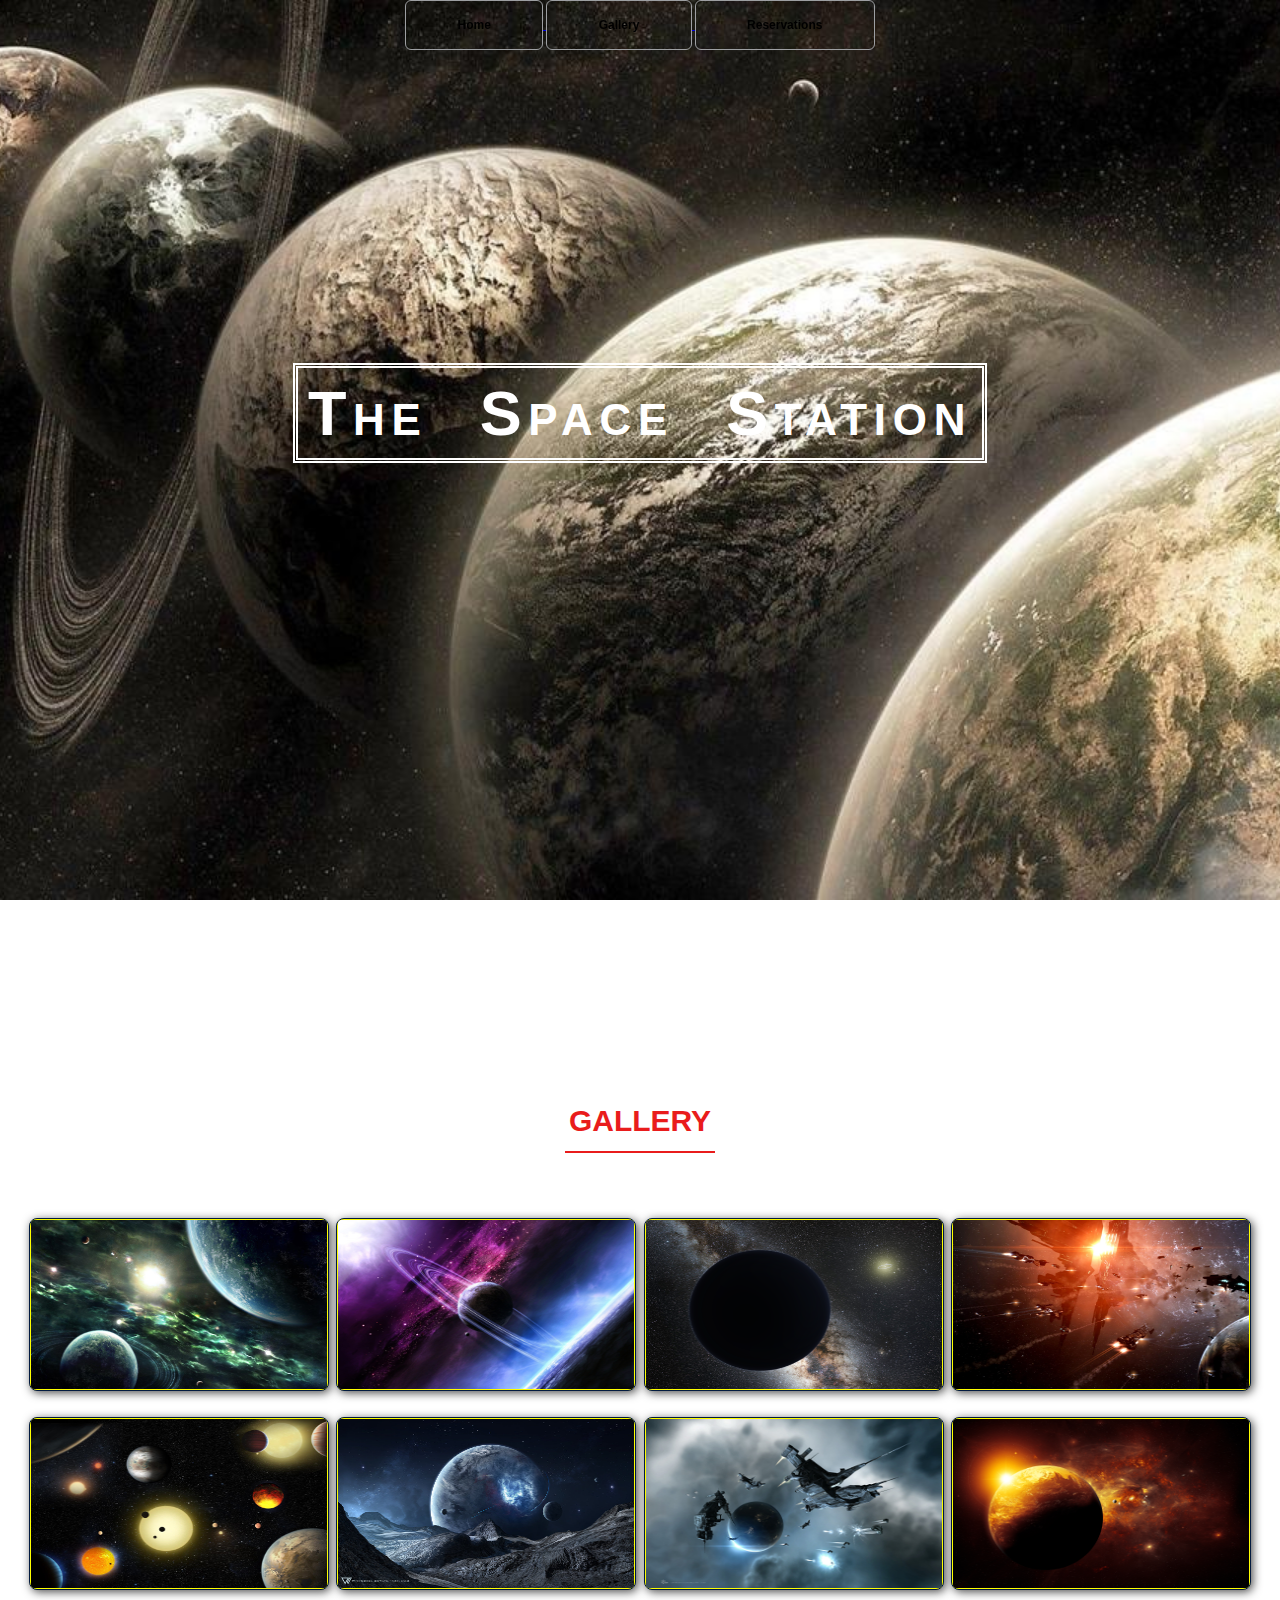
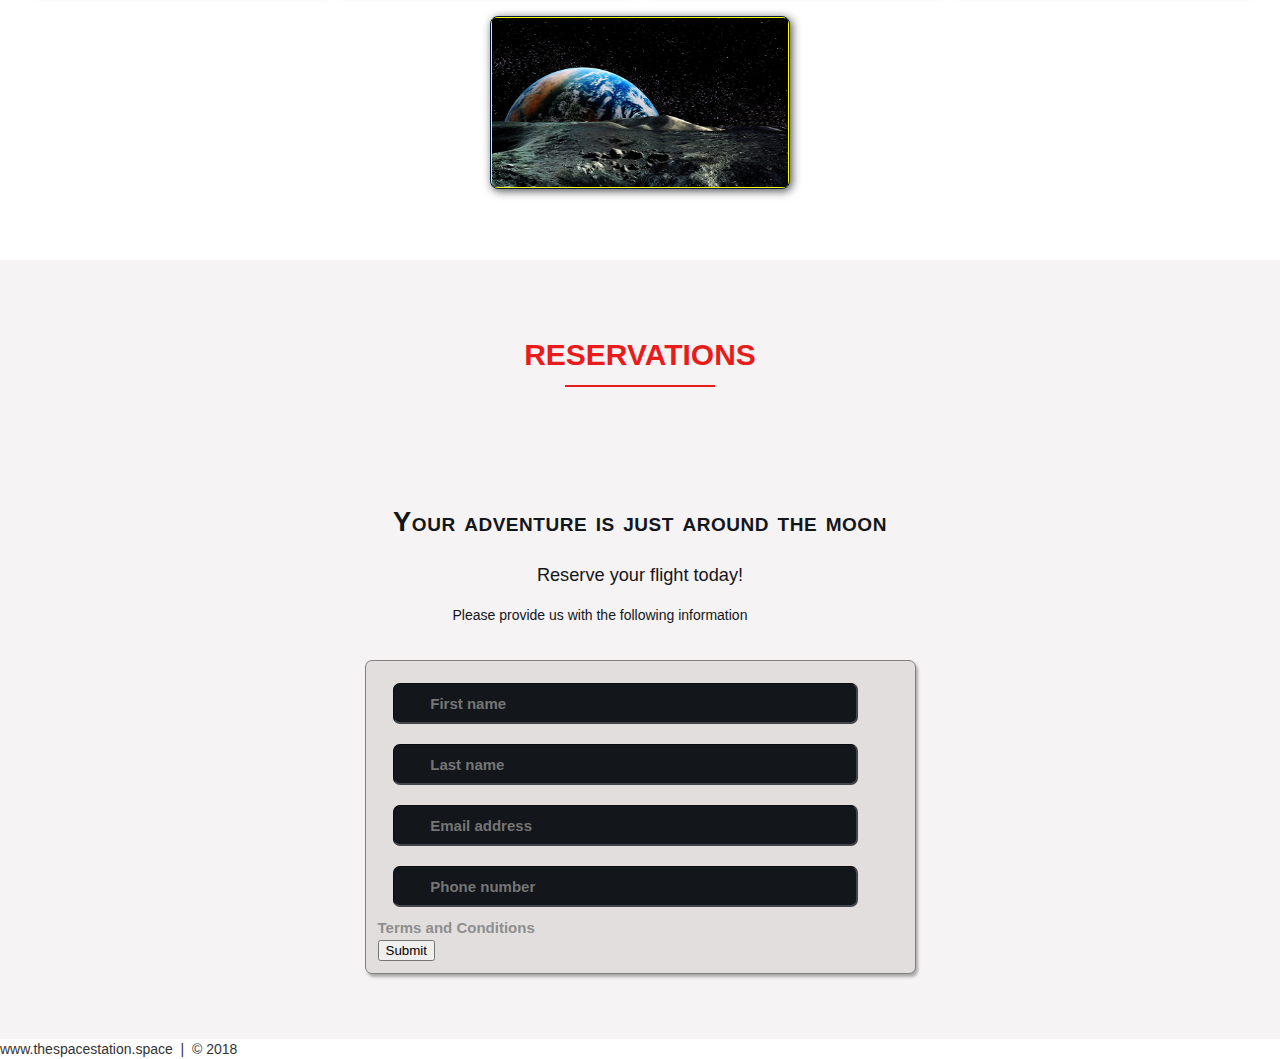
<file: SpaceResortGuidedProject/index.html>
<!DOCTYPE html>
<html lang="en">
	<head>
		<meta charset="utf-8">
		<title> Tech Academy Final Project </title>
		<link rel="stylesheet" href="./css/shared.css">
		<link rel="stylesheet" href="./css/animation.css">
	</head>
	<body>
		
		<!-- NAV Menu -->
		<div class="wrap">
				<div class="menu-container">
					<ul class="menu">
						<a href="#home"> <li>Home</li> </a>
						<a href="#gallery"> <li>Gallery</li> </a>
						<a href="#contact"> <li>Reservations</li> </a>
					</ul>
				</div>
		</div>
		<!-- End NAV menu -->
	
		
		<!-- Home -->
		<div id="home">
			<div class="container">
				<div class="text-center">
					<span class="head-main">The Space Station</span>
				</div>
			</div>
		</div>
		<!-- End home -->
		
		<!-- Gallery -->
		<section id="gallery">
			<div class="container">
				<h1>Gallery</h1>
				<div class="flex-container">
					<!-- Photo Container 1 -->
					<div class="photo-container">
						<div class="photo">
							<img src="./images/thumb/thumbnail_1.png" alt=""></img>
							<div class="photo-overlay">
								<h3 class="white-head">Click to Enlarge</h3>
								<p>This one is not for sale</p>
							</div>
						</div>
					</div>
					<!-- End photo container 1 -->
					
					<!-- Photo Container 2 -->
					<div class="photo-container">
						<div class="photo">
							<img src="./images/thumb/thumbnail_2.png" alt=""></img>
							<div class="photo-overlay">
								<h3 class="white-head">Click to Enlarge</h3>
								<p>This one is not for sale</p>
							</div>
						</div>
					</div>
					<!-- End photo container 2 -->
					
					<!-- Photo Container 3 -->
					<div class="photo-container">
						<div class="photo">
							<img src="./images/thumb/thumbnail_3.png" alt=""></img>
							<div class="photo-overlay">
								<h3 class="white-head">Click to Enlarge</h3>
								<p>This one is not for sale</p>
							</div>
						</div>
					</div>
					<!-- End photo container 3 -->
					
					<!-- Photo Container 4 -->
					<div class="photo-container">
						<div class="photo">
							<img src="./images/thumb/thumbnail_4.png" alt=""></img>
							<div class="photo-overlay">
								<h3 class="white-head">Click to Enlarge</h3>
								<p>This one is not for sale</p>
							</div>
						</div>
					</div>
					<!-- End photo container 4 -->
					
					<!-- Photo Container 5 -->
					<div class="photo-container">
						<div class="photo">
							<img src="./images/thumb/thumbnail_5.png" alt=""></img>
							<div class="photo-overlay">
								<h3 class="white-head">Click to Enlarge</h3>
								<p>This one is not for sale</p>
							</div>
						</div>
					</div>
					<!-- End photo container 5 -->
					
					<!-- Photo Container 6 -->
					<div class="photo-container">
						<div class="photo">
							<img src="./images/thumb/thumbnail_6.png" alt=""></img>
							<div class="photo-overlay">
								<h3 class="white-head">Click to Enlarge</h3>
								<p>This one is not for sale</p>
							</div>
						</div>
					</div>
					<!-- End photo container 6 -->
					
					<!-- Photo Container 7 -->
					<div class="photo-container">
						<div class="photo">
							<img src="./images/thumb/thumbnail_7.png" alt=""></img>
							<div class="photo-overlay">
								<h3 class="white-head">Click to Enlarge</h3>
								<p>This one is not for sale</p>
							</div>
						</div>
					</div>
					<!-- End photo container 7 -->
					
					<!-- Photo Container 8 -->
					<div class="photo-container">
						<div class="photo">
							<img src="./images/thumb/thumbnail_8.png" alt=""></img>
							<div class="photo-overlay">
								<h3 class="white-head">Click to Enlarge</h3>
								<p>This one is not for sale</p>
							</div>
						</div>
					</div>
					<!-- End photo container 8 -->
					
					<!-- Photo Container 9 -->
					<div class="photo-container">
						<div class="photo">
							<img src="./images/thumb/thumbnail_9.png" alt=""></img>
							<div class="photo-overlay">
								<h3 class="white-head">Click to Enlarge</h3>
								<p>This one is not for sale</p>
							</div>
						</div>
					</div>
					<!-- End photo container 9 -->
				</div>
			</div>
		</section>
		<!-- End Gallery -->
		
		<!-- RSVP -->
		<section id="contact">
			<div class="container">
				<div class="heading-padding">
					<h1 class="heading-padding">Reservations</h1>
					<div class="reservation">
						<h2>
							<span>Your adventure is just around the moon</span>
							<br/> Reserve your flight today! 
						</h2>
						<p class="rsvp-text"> Please provide us with the following information
						</p>
						<div class="form-rsvp">
							<form action="" method="post">
								<input class="rsvp" type="text" value="" placeholder="First name"> </input>
								<input class="rsvp" type="text" value="" placeholder="Last name"> </input>
								<input class="rsvp" type="text" value="" placeholder="Email address"> </input>
								<input class="rsvp" type="text" value="" placeholder="Phone number"> </input>
								<div class="form-spacer"> 
									<label class="terms">Terms and Conditions</label>
								</div>
								<div class="Submit">
									<input type="submit" value="Submit"></input>
								</div>
							</form>
						</div>
					</div>
					
					
				</div>
			</div>
		</section>
		<!-- End RSVP -->
		
		<!-- Footer -->
		<div id="footer">
			www.thespacestation.space &nbsp;|&nbsp; &copy; 2018
		</div>
		<!-- End footer -->
		
	</body>
</html>
</file>
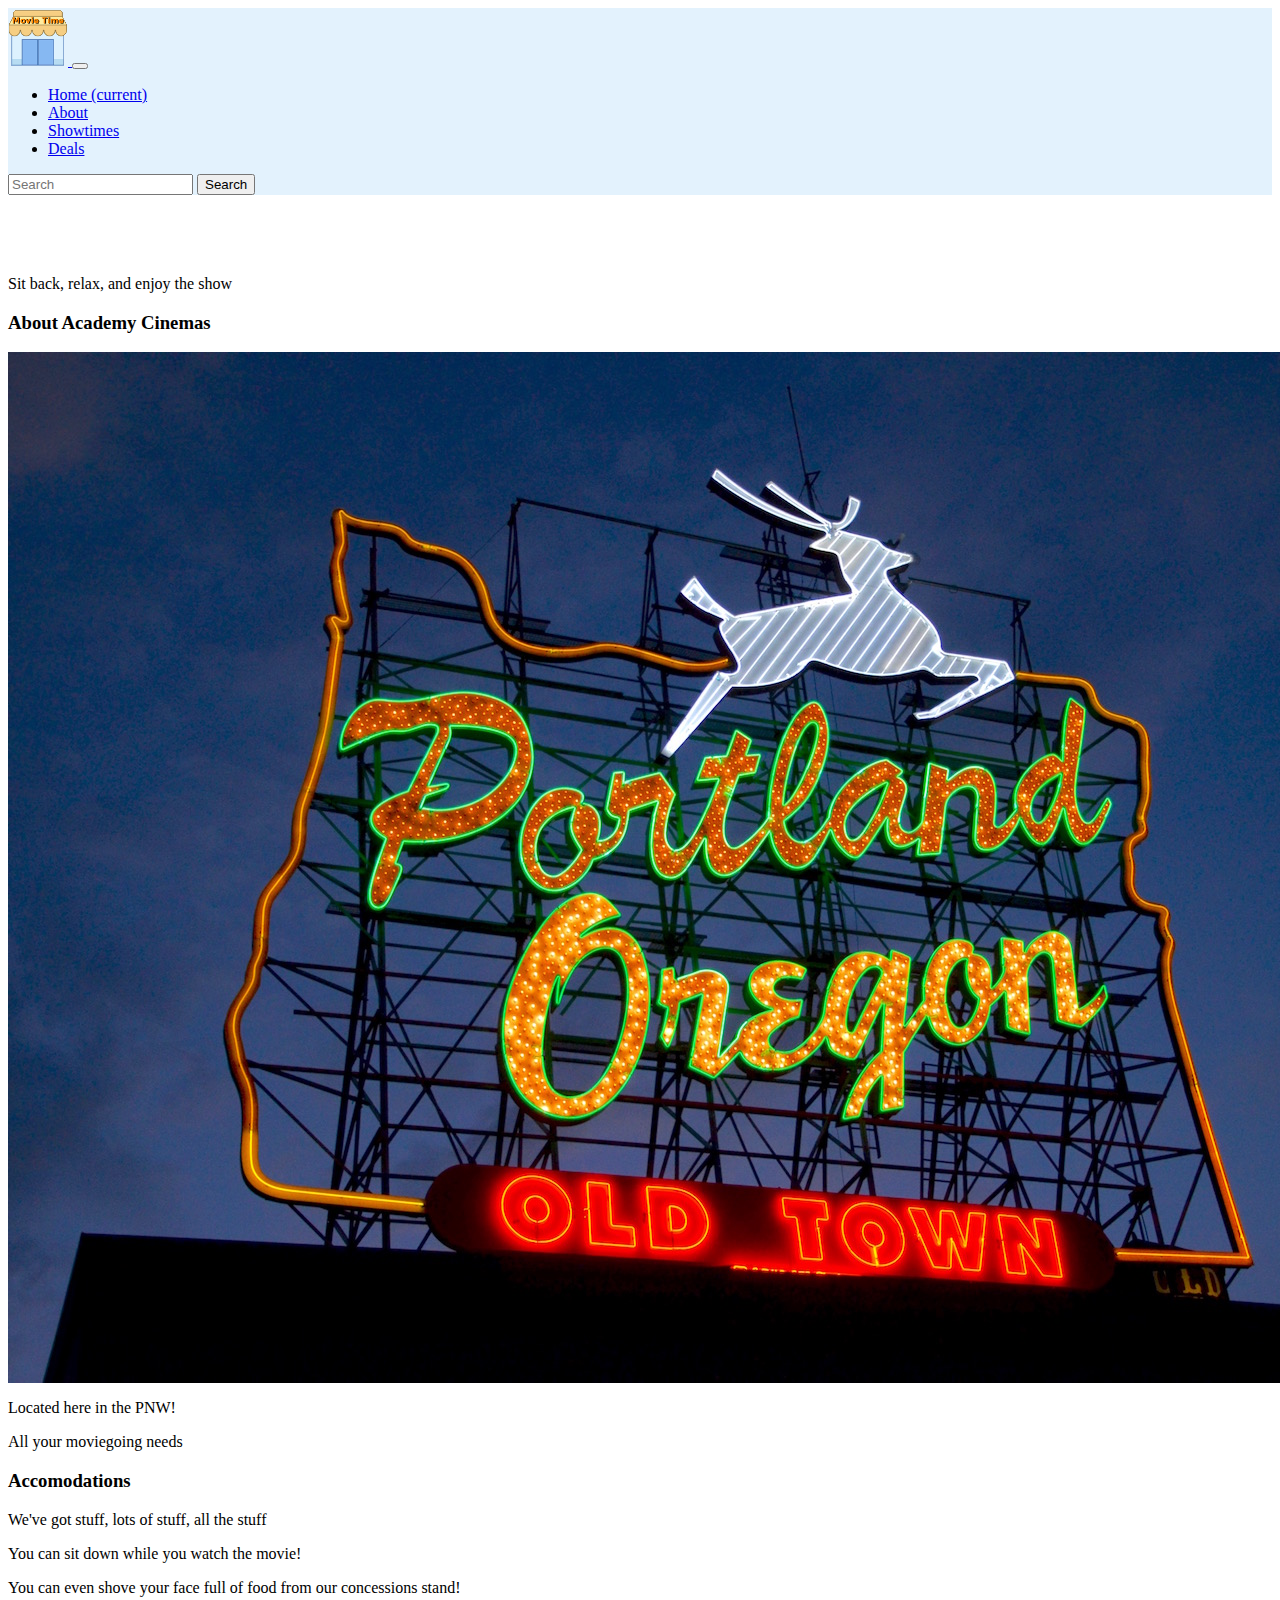
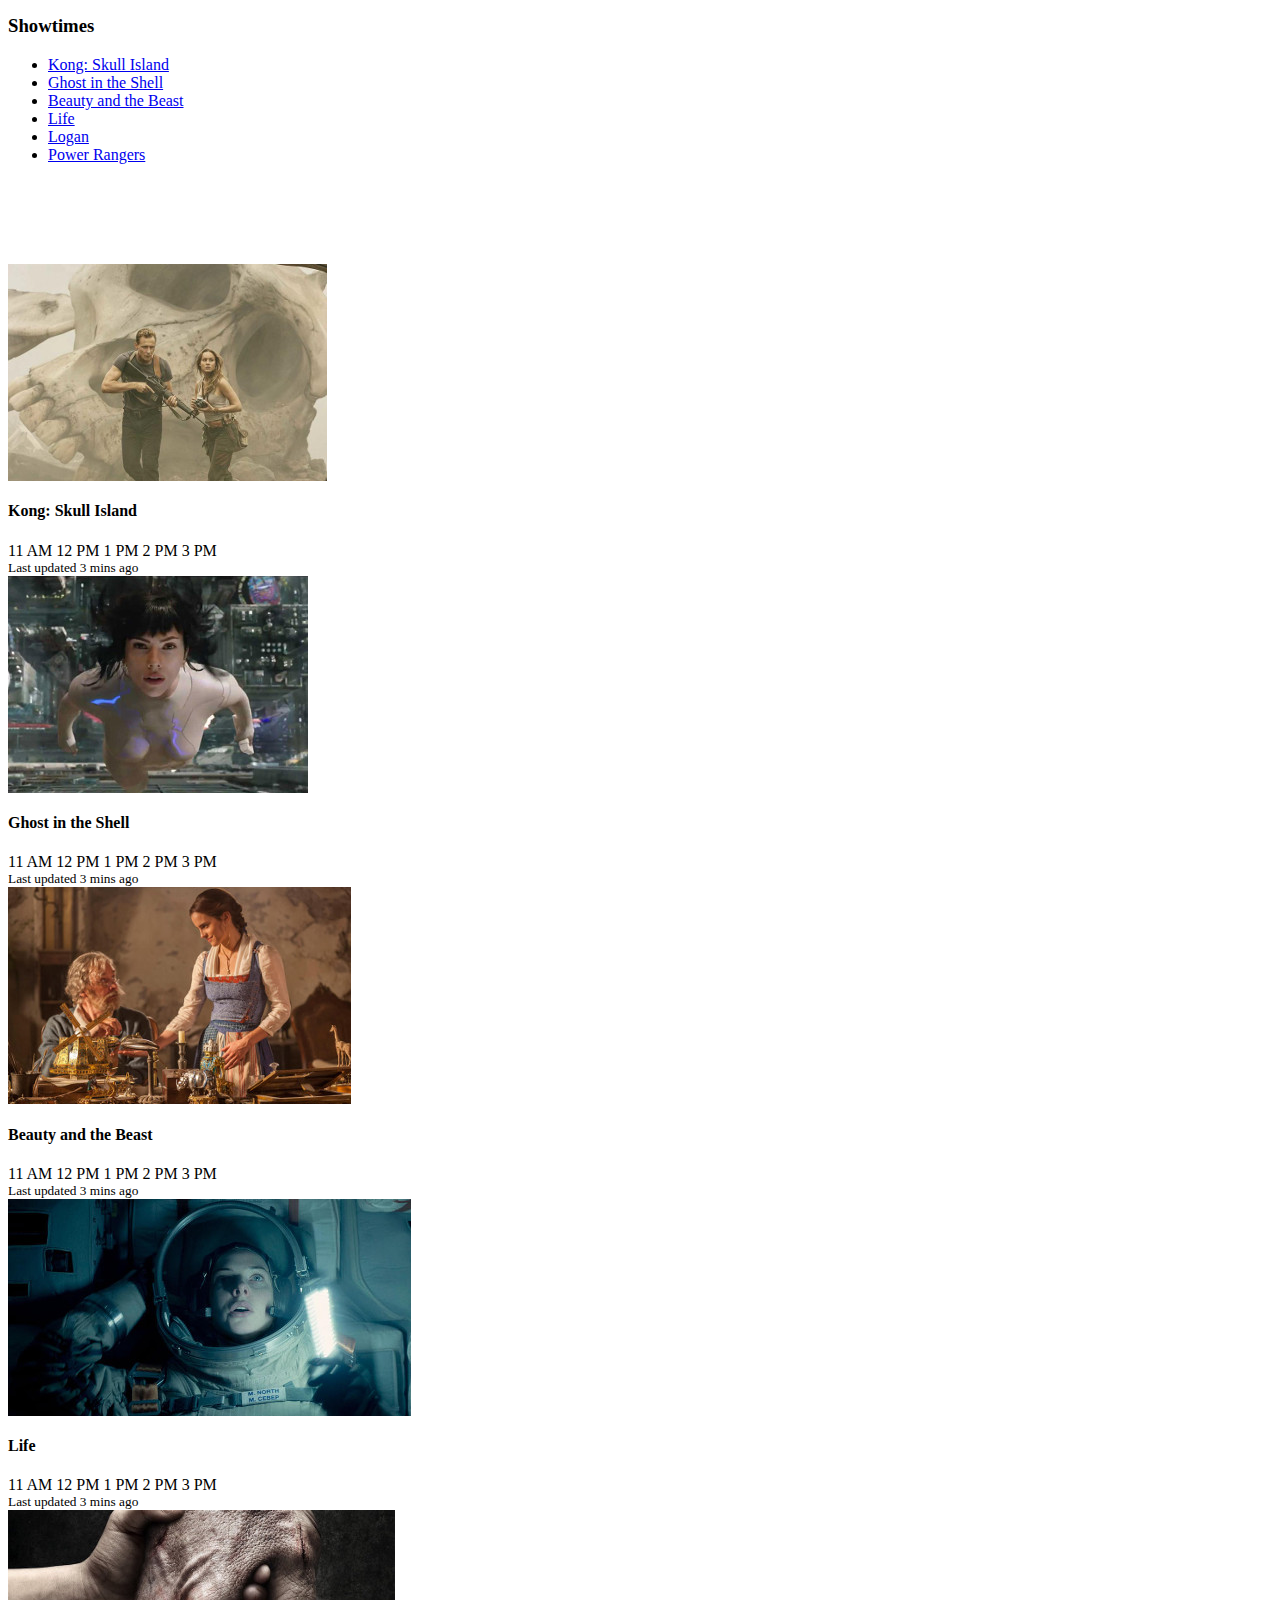
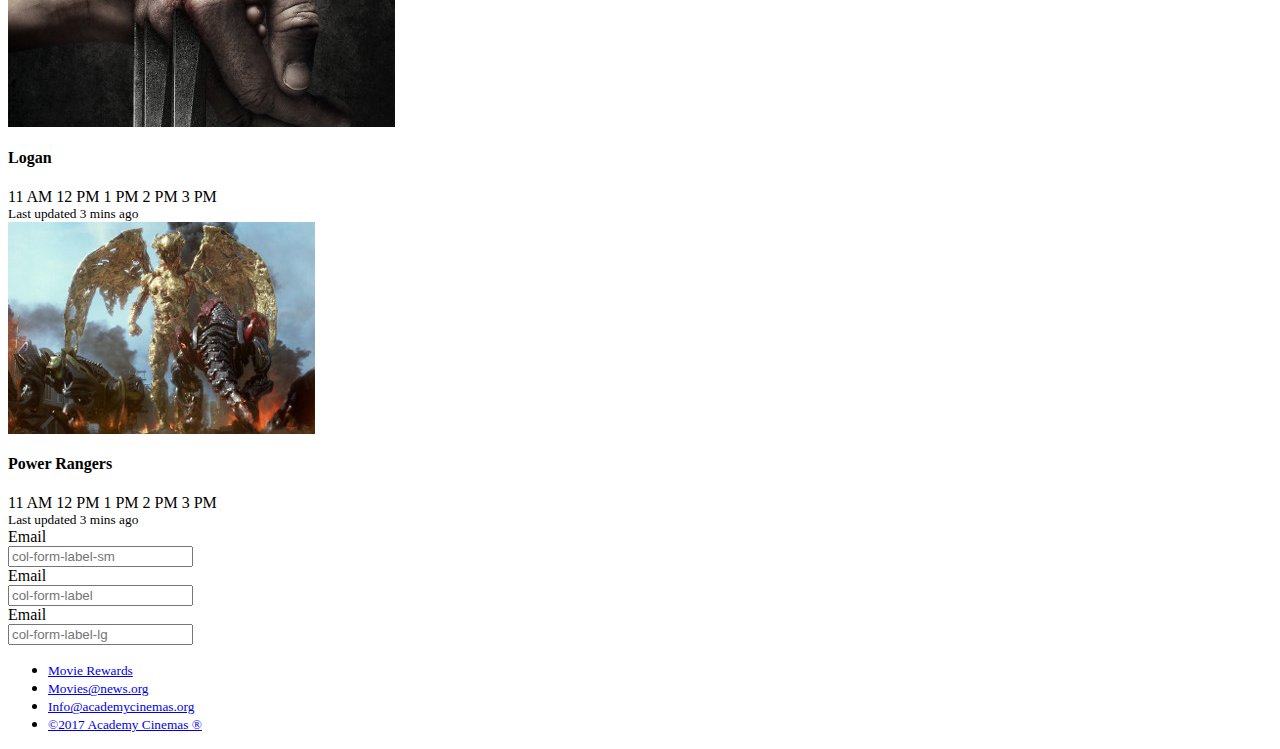
<file: CinemaPageTutorial/cinema.html>
<DOCTYPE=html>
<html lang="en">
  <head>
    <!-- Required meta tags -->
    <title>Academy Cinemas</title>
    <meta charset="utf-8">
    <meta name="viewport" content="width=device-width, initial-scale=1, shrink-to-fit=no">

    <!-- Bootstrap CSS -->
    <link rel="stylesheet" href="https://maxcdn.bootstrapcdn.com/bootstrap/4.0.0-alpha.6/css/bootstrap.min.css" integrity="sha384-rwoIResjU2yc3z8GV/NPeZWAv56rSmLldC3R/AZzGRnGxQQKnKkoFVhFQhNUwEyJ" crossorigin="anonymous">
    <link rel="stylesheet" href="./css/cinema_styles.css">
  </head>

  <body>
    <!-- page content -->
    <div class="container">
        <!-- navigation -->
        <nav class="navbar navbar-toggleable-md navbar-light" style="background-color: #e3f2fd">
            <a class="navbar-brand" href="#">
                <img src="./images/movie_logo.gif" width="60" height="58" alt="">
            </a>
            <button class="navbar-toggler" type="button" data-toggle="collapse" data-target="#navbarSupportedContent" aria-controls="navbarSupportedContent" aria-expanded="false" aria-label="Toggle navigation">
                <span class="navbar-toggler-icon"></span>
            </button>

            <div class="collapse navbar-collapse" id="navbarSupportedContent">
                <ul class="navbar-nav mr-auto">
                    <li class="nav-item active">
                        <a class="nav-link" href="#">Home <span class="sr-only">(current)</span></a>
                    </li>
                    <li class="nav-item">
                        <a class="nav-link" href="#" id="navbarDropdown" role="button" data-toggle="dropdown" aria-haspopup="true" aria-expanded="false">
                            About
                        </a>
                    </li>
                    <li class="nav-item">
                        <a class="nav-link" href="#showtimes">Showtimes</a>
                    </li>
                    <li class="nav-item">
                            <a class="nav-link" href="#">Deals</a>
                    </li>
                </ul>
                <form class="form-inline my-2 my-lg-0">
                    <input class="form-control mr-sm-2" type="search" placeholder="Search" aria-label="Search">
                    <button class="btn btn-outline-success my-2 my-sm-0" type="submit">Search</button>
                </form>
            </div>
        </nav>
        <!-- /navigation -->
        
        <!-- jumbotron -->
        <div class="jumbotron jumbotron-fluid text-center bg-info">
            <div class="container">
                <h1 class="display-2">Academy Cinemas</h1>
                <p class="lead">Sit back, relax, and enjoy the show</p>
            </div>
        </div>
        <!-- end jumbotron -->
        
        <!-- content -->
            <div class="container">
            <div class="row">
                <div class="col-md-4">
                    <h3>About Academy Cinemas</h3>
                    <img class="img-fluid" src="./images/pdx.jpg" alt="">
                    <p>Located here in the PNW!</p>
                    <p>All your moviegoing needs</p>
                </div>
                <div class="col-md-4">
                    <h3>Accomodations</h3>
                    <p>We've got stuff, lots of stuff, all the stuff</p>
                    <p>You can sit down while you watch the movie!</p>
                    <p>You can even shove your face full of food from our concessions stand!</p>
                </div>
                <div class="col-md-4">
                    <h3>Showtimes</h3>
                    <ul class="list-group">
                        <li class="list-group-item">
                            <a class="nav-link" href="#showtimes">Kong: Skull Island</a>
                        </li>
                        <li class="list-group-item">
                            <a class="nav-link" href="#showtimes">Ghost in the Shell</a>
                        </li>
                        <li class="list-group-item">
                            <a class="nav-link" href="#showtimes">Beauty and the Beast</a>
                        </li>
                        <li class="list-group-item">
                            <a class="nav-link" href="#showtimes">Life</a>
                        </li>
                        <li class="list-group-item">
                            <a class="nav-link" href="#showtimes">Logan</a>
                        </li>
                        <li class="list-group-item">
                            <a class="nav-link" href="#showtimes">Power Rangers</a>
                        </li>
                    </ul>
                </div>
            </div>
            </div>
        <!-- end content -->
        
        <!-- Showtimes -->
        <div class="card-group" id="showtimes">
            <div class="card">
                <img class="card-img-top" src="./images/kongskullisland.jpg" alt="kongskullisland">
                <div class="card-body">
                    <h4 class="card-title">Kong: Skull Island</h4>
                    <span class="badge badge-pill badge-info">11 AM</span>
                    <span class="badge badge-pill badge-info">12 PM</span>
                    <span class="badge badge-pill badge-info">1 PM</span>
                    <span class="badge badge-pill badge-info">2 PM</span>
                    <span class="badge badge-pill badge-info">3 PM</span>
                </div>
                <div class="card-footer">
                    <small class="text-muted">Last updated 3 mins ago</small>
                </div>
            </div>
            <div class="card">
                <img class="card-img-top" src="./images/ghostintheshell.jpg" alt="ghostintheshell">
                <div class="card-body">
                    <h4 class="card-title">Ghost in the Shell</h4>
                    <span class="badge badge-pill badge-info">11 AM</span>
                    <span class="badge badge-pill badge-info">12 PM</span>
                    <span class="badge badge-pill badge-info">1 PM</span>
                    <span class="badge badge-pill badge-info">2 PM</span>
                    <span class="badge badge-pill badge-info">3 PM</span>
                </div>
                <div class="card-footer">
                    <small class="text-muted">Last updated 3 mins ago</small>
                </div>
            </div>
            <div class="card">
                <img class="card-img-top" src="./images/beautyandthebeast.jpg" alt="beautyandthebeast">
                <div class="card-body">
                    <h4 class="card-title">Beauty and the Beast</h4>
                    <span class="badge badge-pill badge-info">11 AM</span>
                    <span class="badge badge-pill badge-info">12 PM</span>
                    <span class="badge badge-pill badge-info">1 PM</span>
                    <span class="badge badge-pill badge-info">2 PM</span>
                    <span class="badge badge-pill badge-info">3 PM</span>
                </div>
                <div class="card-footer">
                    <small class="text-muted">Last updated 3 mins ago</small>
                </div>
            </div>
            <div class="card">
                    <img class="card-img-top" src="./images/life.jpg" alt="Life">
                    <div class="card-body">
                        <h4 class="card-title">Life</h4>
                        <span class="badge badge-pill badge-info">11 AM</span>
                        <span class="badge badge-pill badge-info">12 PM</span>
                        <span class="badge badge-pill badge-info">1 PM</span>
                        <span class="badge badge-pill badge-info">2 PM</span>
                        <span class="badge badge-pill badge-info">3 PM</span>
                    </div>
                    <div class="card-footer">
                        <small class="text-muted">Last updated 3 mins ago</small>
                    </div>
                </div>
                <div class="card">
                    <img class="card-img-top" src="./images/logan.jpg" alt="Logan">
                    <div class="card-body">
                        <h4 class="card-title">Logan</h4>
                        <span class="badge badge-pill badge-info">11 AM</span>
                        <span class="badge badge-pill badge-info">12 PM</span>
                        <span class="badge badge-pill badge-info">1 PM</span>
                        <span class="badge badge-pill badge-info">2 PM</span>
                        <span class="badge badge-pill badge-info">3 PM</span>
                    </div>
                    <div class="card-footer">
                        <small class="text-muted">Last updated 3 mins ago</small>
                    </div>
                </div>
                <div class="card">
                    <img class="card-img-top" src="./images/powerrangers.jpg" alt="powerrangers">
                    <div class="card-body">
                        <h4 class="card-title">Power Rangers</h4>
                        <span class="badge badge-pill badge-info">11 AM</span>
                        <span class="badge badge-pill badge-info">12 PM</span>
                        <span class="badge badge-pill badge-info">1 PM</span>
                        <span class="badge badge-pill badge-info">2 PM</span>
                        <span class="badge badge-pill badge-info">3 PM</span>
                    </div>
                    <div class="card-footer">
                        <small class="text-muted">Last updated 3 mins ago</small>
                    </div>
                </div>
        </div>
        <!-- end Showtimes -->

        <!-- sign up -->
        <form>
        <div class="form-group row">
            <label for="colFormLabelSm" class="col-sm-2 col-form-label col-form-label-sm">Email</label>
            <div class="col-sm-10">
                <input type="email" class="form-control form-control-sm" id="colFormLabelSm" placeholder="col-form-label-sm">
            </div>
        </div>
        <div class="form-group row">
        <label for="colFormLabel" class="col-sm-2 col-form-label">Email</label>
        <div class="col-sm-10">
        <input type="email" class="form-control" id="colFormLabel" placeholder="col-form-label">
        </div>
        </div>
        <div class="form-group row">
        <label for="colFormLabelLg" class="col-sm-2 col-form-label col-form-label-lg">Email</label>
        <div class="col-sm-10">
        <input type="email" class="form-control form-control-lg" id="colFormLabelLg" placeholder="col-form-label-lg">
        </div>
        </div>
        </form>
        <!-- /sign up -->

        <!-- footer -->
        <ul class="nav">
            <li class="nav-item">
                    <small><a class="nav-link active" href="#">Movie Rewards</a></small>
            </li>
            <li class="nav-item">
                    <small><a class="nav-link" href="#">Movies@news.org</a></small>
            </li>
            <li class="nav-item">
                    <small><a class="nav-link" href="#">Info@academycinemas.org</a></small>
            </li>
            <li class="nav-item">
                <small><a class="nav-link disabled" href="#">&copy;2017 Academy Cinemas &reg;</a></small>
            </li>
        </ul>
        <!-- /footer -->




        
    </div>
    <!-- /page content -->

    <!-- jQuery first, then Tether, then Bootstrap JS. -->
    <script src="https://code.jquery.com/jquery-3.1.1.slim.min.js" integrity="sha384-A7FZj7v+d/sdmMqp/nOQwliLvUsJfDHW+k9Omg/a/EheAdgtzNs3hpfag6Ed950n" crossorigin="anonymous"></script>
</file>
<file: SpaceResortGuidedProject/css/shared.css>
/* ========================== */
/* Author: Lindsay Alexander */
/* ======================= */
/* Generic Styles */
/* =================== */

html {
	font-family: sans-serif;
	font-size: 62.5%;
	-webkit-tap-highlight-color: rgba(0,0,0,0);
	-webkit-text-size-adjust: 100%;
	-ms-text-size-adjust: 100%;
}

body {
	font-size: 14px;
	margin: 0;
	font-family: "Helvetica Neue", Helvetica, Arial, sans-serif;
	line-height: 1.42857143;
	color: #333;
	background-color: #fff;
}

footer, 
nav {
	display: block;
}

h1, h2, h3, h4, h5, h6 {
	font-family: 'Open Sans', sans-serif;
}

h1 {
	line-height: 50px;
	font-weight: 900;
	font-size: 30px;
	text-transform: uppercase;
	text-align: center;
	color: #E91C1C;
	text-shadow: 2px 2px 3px rgba (0,0,0,0.5);
}

h1::after { /*this is the underline */
	display: block;
	content: "";
	height: 2px;
	width: 150px;
	background: #E91C1C;
	margin: 5px auto 40px;
	box-shadow: 5px 2px 3px rgba (0,0,0,0.5);
}

h2 {
	line-height: 50px;
	color: #E91C1C;
}

h3 {
	line-height: 30px;
	padding-bottom: 20px;
}

h4 {
	padding-top: 25px;
	line-height: 40px;
	padding-bottom: 0px;
	font-size: 22px;
	font-weight: 900;
}

p {
	font-weight: 300;
	line-height: 30px;
	padding-bottom: 15px;
}

.text-center {
	text-align: center;
}

.heading-padding {
	padding-bottom: 40px;
}

section {
	padding-top: 50px;
	margin-top: 50px;
}

.navbar {
	height: 105px;
	max-height: 340px;
	display: block;
}
 
.container {
	padding-right: 15px;
	padding-left: 15px;
	margin-right: auto;
	margin-left: auto;
}

.container-fluid {
	padding-right: 15px;
	padding-left: 15px;
	margin-right: auto;
	margin-left: auto;
}

.row {
	margin-right: -15px;
	margin-left: -15px;
}

.clearfix:after,
.container:after,
.navbar:after {
	clear: both;
	display: table;
	content: " ";
}

.wrap {
	height: 100%;
	width: 100%;
	position: absolute;
	/* this ensures that the images canot render outside of their container withouot forcing any scrollbars */
	overflow: hidden;
	top: 0;
	left: 0;
	text-align: center;
}

.menu-container {
	max-height: 340px;
	margin: 0% auto;
	content: " ";
	/* top: 0;
	left: 0; */
	/* position: absolute; */ /* to the top edge of the screen */
	width: 100%;
	position: fixed;
	z-index: 100;
	/* background-color: rgba (255, 255, 255, 0.5); */
}

/* ============================== */
/* Home section styles */
/* ============================== */

#home {
	background: url(../images/planets.jpg) no-repeat 50% 50%;
	background-attachment: fixed;
	-webkit-background-size: cover;
	-moz-background-size: cover;
	-o-background-size: cover;
	background-size: cover;
	width: 100%;
	display: block;
	height: auto;
	padding-top: 350px; /* This is spacer before the main title logo */
	padding-bottom: 500px; /*This is spacer after the main title logo */
	color: #fff;
}

.head-main {
	text-shadow: 2px 4px 5px rgba (0,0,0,0.9);
	font-variant: small-caps;
	color: #fff;
	letter-spacing: 5pt;
	word-spacing: 21pt;
	font-size: 4.5em;
	text-align: left;
	font-family: impact, sans-serif;
	line-height: 2;
	font-weight: 900;
	border: 5px double #fff;
	padding: 10px;
}

.head-sub-main {
	font-size: 23px;
	font-weight: 500;
	padding: 50px 20px 10px 20px;
	text-transform: uppercase;
}

.head-last {
	font-size: 18px;
	font-weight: 900;
	padding: 5px 20px 20px 20px;
	border: 1px dotted #fff;
	padding: 5px;
}

/*=============================
Contact Styles
====================================*/

.flex-container {
	display: -webkit-flex;
	display: flex;
	flex-wrap: wrap;
	padding: 10px;
	border-radius: 8px;
	margin: 0px auto;
	background-color: rgba (100, 65, 0, .3);
	box-shadow: 2px 2px 10px 0 rgba (0,0,0,.5);
}

#contact {
	background-color: #f5f3f3;
}

.reservation {
	width: 60%;
	padding: 10px;
	border-radius: 8px;
	margin: 0px auto;
	background-color: rgba (100, 65, 0, .3);
	box-shadow: -1px -1px 1px 0 rgba (0,0,0,.1), 1px 2px 0 rgba (0,0,0,.5);
}

.reservation h2 {
	width: 70%;
	text-align: center;
	margin: 0 auto;
	color: #13161B;
	font-weight: 500;
	font-size: 1.3em;
	letter-spacing: 0pt;
	word-spacing: 0pt;
}

.reservation h2 span {
	width: 70%;
	text-align: center; 
	margin: 0 auto;
	color: #13161B;
	font-weight: 900;
	font-size: 1.5em;
	font-variant: small-caps;
	letter-spacing: .4pt;
	word-spacing: .3pt;
}

.reservation p {
	color: #13161B;
	width: 50%;
	margin: 0 auto;
}

.reservation form {
	font-size: 15px;
	outline: none;
	font-weight: 600;
	color: #8D8E8F;
	padding: 12px 12px;
	width: 70%;
	border: 1px solid #808080;
	margin: 2% auto;
	border-radius: 7px;
	background: rgb(227, 222, 222);
	box-shadow: 2px 3px 3px 0px rgba(0,0,0,.3);
	font-family: 'Raleway', sans-serif;
}

.reservation input[type="text"] {
	font-size: 15px;
	outline: none;
	font-weight: 600;
	color: #8D8E8F;
	padding: 2% 1% 2% 7%;
	width: 80%; 
	border-top: 1px solid #090B0D;
	border-right: 2px solid #424549;
	border-bottom: 2px solid #424549; 
	border-left: 1px solid #090B0D;
	margin: 10px 1em;
	border-radius: 7px;
	background: #13161B;
	box-shadow: inset 0px 3px 0px 0px rgba((5,5,5,.15);
	font-family: 'Raleway', sans-serif;
}

.reservation input[type="text"]:hover {
	box-shadow: 0px 0px 18px rgba (100, 65, 0, .8);
}

.form-spacer {
	padding: 30px 39px;
}

.terms {
	margin: 30px 1px 0 0 ;
}

.terms {
	margin-top: 13%;
	padding-left: 52px;
	font-size: 14px;
	line-height: 5px;
	color: #000;
	cursor: pointer;
	font-family: 'Raleway', sans-serif;
	font-weight: 600;
}

.terms:hover {
	color: orange;
	text-decoration: underline;
}

.terms {
position: relative;
	display: inline;
	float: right;
}

.submit input[type="submit"] {
	color: rgb (225, 225, 225);
	cursor: pointer;
	border: none;
	font-weight: 900;
	outline: none;
	text-align: center;
	font-family: 'Raleway', sans-serif;
	margin: 0px 3%;
	padding: 7px 0px;
	width: 25%;
	font-size: 18px;
	transition: border-color 0.3s color 0.3s background-color .3s;
	border-radius: 7px;
	background-color: #797a7b;
	box-shadow: 1px 1px 4px 0 rgba(0,0,0,.3);
}

.submit input [type="submit"]:hover{
	color: #000;
	background-color: #8D8E8F;
	box-shadow: inset 1px 2px 15px 0 rgba(0,0,0,.5);
}

/*=============================
FOOTER Styles
===============================*/

#footer {
	background-color: rgba(100,65,0,.3);
	color: #000;
	text-shadow: 2px 2px 8px 0 (0,0,0,.4);
	padding: 20px 50px 20px 50px;
	text-align: right;
}
</file>
<file: SpaceResortGuidedProject/css/animation.css>
/* MENU SECTION ANIMATION */

.menu {
	color: #f00;
	font: bold 12px/18px sans-serif;
	text-align: center;
	display: inline;
	margin: 0% auto;
	padding: 0;
	list-style: none;
	text-decoration: none;
}

.menu li {
	color: #000;
	background-color: rgba (255,255,255,1);
	display: inline-block;
	margin: 0% auto;
	position: relative;
	padding: 15px 4%;
	border: 1px solid #9D9FA2;
	box-shadow: 2px 2px 10px 0 rgba (0,0,0,.5);
	border-radius: 6px;
	/* background-color: #052136; */
	cursor: pointer;
	transition-property: background;
	transition-duration: .4s;
	transition-delay: 0s;
	transition-timing-function: ease-in-out;
}

.menu li:hover {
	color: #f00;
	background-color: rgba(100,65,0,.3);
}

/* Gallery Section Animation */

.photo {
	position: relative;
	line-height: 0;
	margin-bottom: 2em;
	overflow: hidden;
	border-radius: 8px;
	padding: 1px;
	border: 1px solid #021a40;
	background-color: #ff0;
	box-shadow: 2px 2px 10px 0 rgba(0,0,0,.7);
}

.photo-container {
	text-align: center;
	margin: 15px auto;
	width: 300px;
	height: 169px;
}

.photo-container img {
	max-width: 100%;
	width: 300px;
	height: 169px;
}

.photo-overlay {
	color: #fff;
	position: absolute;
	top: 0;
	right: 0;
	bottom: 0;
	left: 0;
	padding-left: 20px;
	padding-right: 20px;
	justify-content: center;
	align-items: center;
	background: rgba (0,0,0,.5);
}

.white-head {
	color: #C9BDAA;
	margin-top: 5%;
}

/* Photo Overlay Transitions */
.photo-overlay {
	opacity: 0;
	transition: opacity .5s;
	border-radius: 10px;
	cursor: pointer;
}

.photo-overlay:hover {
	opacity: 1;
}

.photo img {
	transition: transform .5s;
	transform-origin: 50% 50%;
}

.photo:hover img {
	transform: scale(1.1);
}
</file>
<file: CinemaPageTutorial/css/cinema_styles.css>
h1 {
    font-family: roboto;
    font-weight: 900;
    text-transform: uppercase;
    color: white;
}

.card-group {
    margin-top: 100px;
}

.card {
    max-width: 33%;
}

.card img{
    overflow: hidden;
}
</file>
